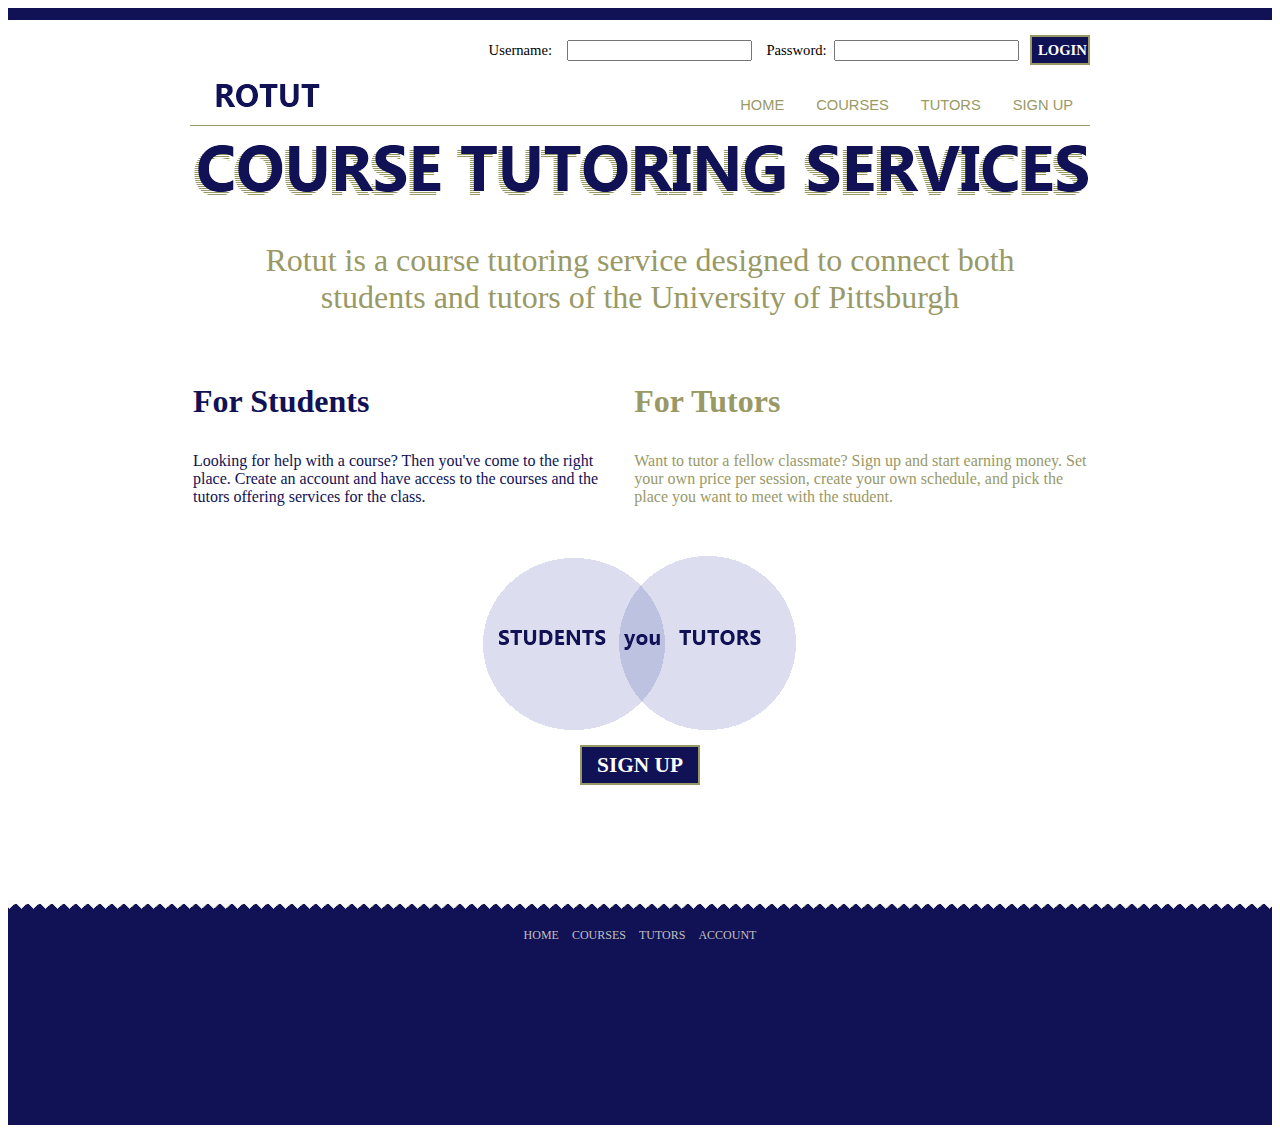
<file: index.html>
﻿<!DOCTYPE html PUBLIC "-//W3C//DTD XHTML 1.0 Transitional//EN" "http://www.w3.org/TR/xhtml1/DTD/xhtml1-transitional.dtd">
<!-- This webpage was inspired by www.http://gravityframework.com/ -->
<html xmlns="http://www.w3.org/1999/xhtml">
<head runat="server">
    <title>Rotut</title>
    <link href="css/styles.css" rel="stylesheet" type="text/css" />
</head>
<body>
    <form id="form1">
         <div class="headerBar">    
        </div>
        
         <div class="contentArea">
         
            <div class="loginArea">Username: &nbsp;&nbsp;&nbsp;<input type="text" name="username" />&nbsp;&nbsp;&nbsp;
                 Password: &nbsp;<input type="text" name="password" />&nbsp;&nbsp;
                  <button class="loginButton" >LOGIN</button>
                                 
            </div>
        
             <!-- Links and Logo Area -->
            <div class="headerPadOne">
                        
                <div class="headerPadTwo">
                
                    <div class="headerImageLogo">
                            <a href="/index.html"><img alt="" src="images/RotutLogo2.png" border="0" /></a>
                    </div>
                    
                    <div class="headerLinks">
                    
                        <table cellpadding="15">
                            <tr>
                                <td>HOME</td>
                                <td>COURSES</td>
                                <td>TUTORS</td>
                                <td>SIGN UP</td>
                            </tr>
                        </table>
                    
                    </div>
                    
                </div>
                
          </div> 
          
            <div class="dataMain">
            
                <div class="homeMainTextOne">
                    <img src="images/CTS2.png" border="0" />
                </div>
            
                <div class="homeMainTextTwo">
                    <p class="homeMainTextThree">Rotut is a course tutoring service designed to connect both <br />
                    students and tutors of the University of Pittsburgh
                    </p>
                    
                </div>
                
                <div>
                    <table>
                        <tr>
                            <td>
                                <p class="homeForStudentsOne">For Students</p>
                                <p class="homeForStudentsTwo">Looking for help with a course?  Then you've come 
                                to the right place.  Create an account and  have access to the courses and the tutors offering services for the class.</p>
                            </td>
                            <td><p class="homeForTutorsOne">For Tutors</p>
                                <p class="homeForTutorsTwo">Want to tutor a fellow classmate?  Sign up and start earning 
                                money.  Set your own price per session, create your own schedule, and pick the place you want to meet with the student.</p>
                            </td>
                        </tr>
                    </table>
                </div>
                
                <div class="homeVennArea">
                    <img src="images/Venn.png" border="0" />
                    <br />
                   
                        <button class="homeSignUpButton" >SIGN UP</button>
                                 
                        
                  
                </div>
            
               
            </div>
            
            
             
            
           
        </div>
        
        <!-- Footer Area -->
        <div style="height:100px;"></div>
       
               
        
        
         <div class="footer">    
         
         <div class="footerLinksPadOne">
             <ul class="footerUL">
                <li class="footerLI">HOME</li>
                <li class="footerLI">COURSES</li>
                <li class="footerLI">TUTORS</li>
                <li class="footerLI">ACCOUNT</li>
             </ul>
         </div>
          
         
         
         
        </div>
        
        
    </form>
</body>
</html>
</file>
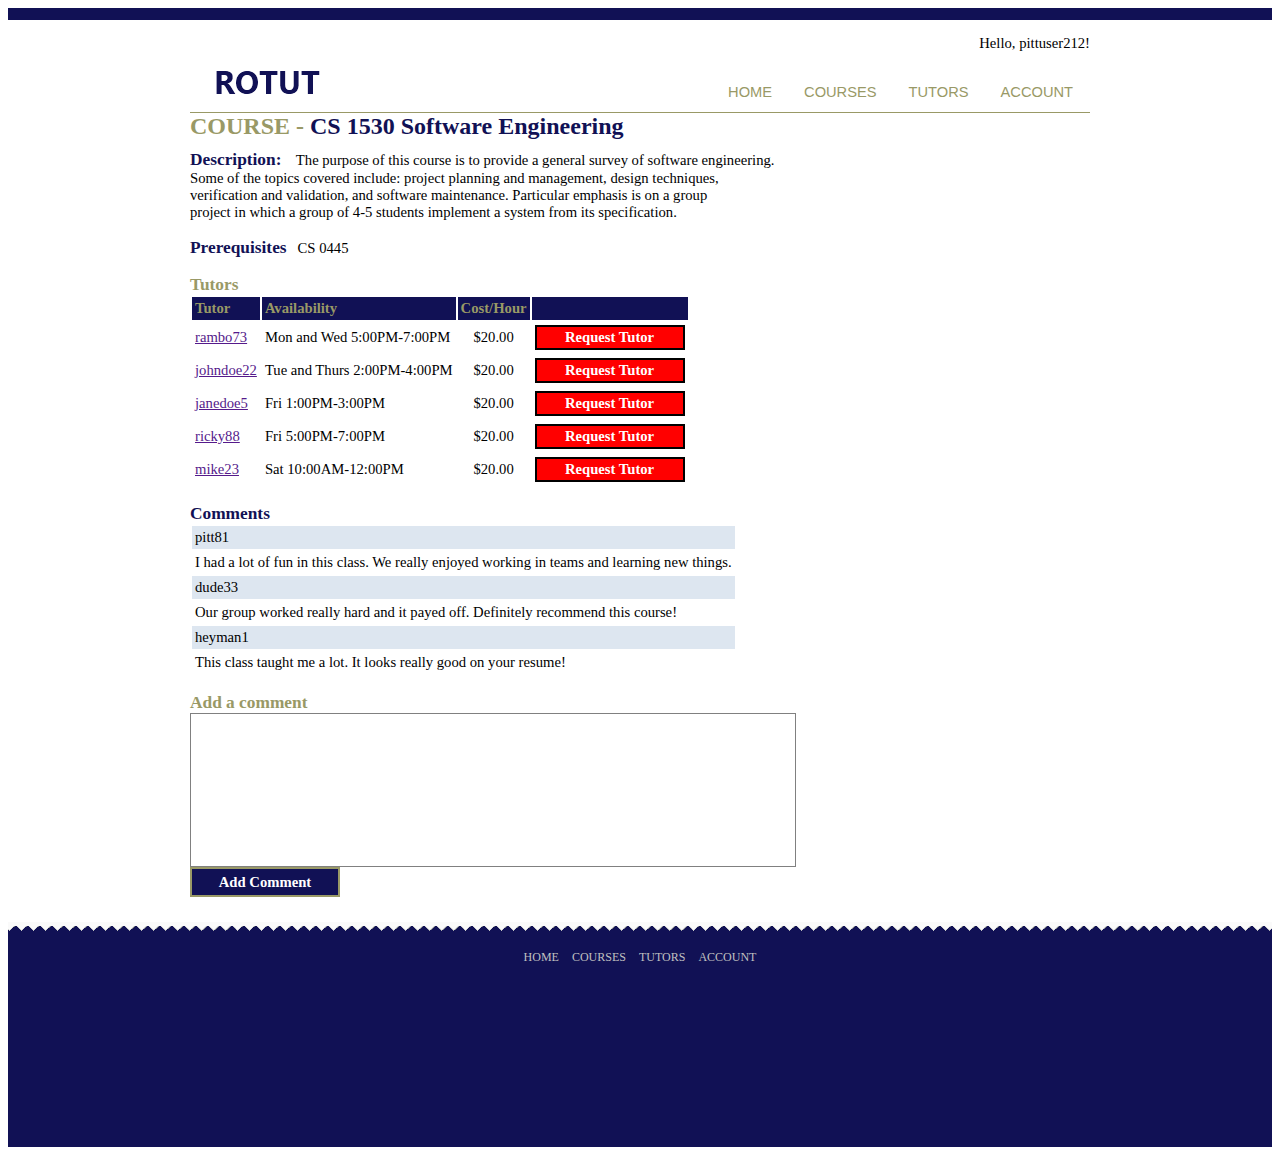
<file: course.html>
﻿<!DOCTYPE html PUBLIC "-//W3C//DTD XHTML 1.0 Transitional//EN" "http://www.w3.org/TR/xhtml1/DTD/xhtml1-transitional.dtd">

<html xmlns="http://www.w3.org/1999/xhtml">
<head runat="server">
    <title>Course - CS 1530</title>
    <link href="css/styles.css" rel="stylesheet" type="text/css" />
</head>
<body>
    <form id="form1" >
        
        <div class="headerBar">    
        </div>
        
        <div class="contentArea">
        
            <!-- User Hello -->
            <div class="headerUserHello">Hello, pittuser212!
                                 
            </div>
        
            <!-- Links and Logo Area -->
            <div class="headerPadOne">
                        
                <div class="headerPadTwo">
                
                    <div class="headerImageLogo">
                            <a href="/index.html"><img alt="" src="images/RotutLogo2.png" border="0" /></a>
                    </div>
                    
                    <div class="headerLinks">
                    
                        <table cellpadding="15">
                            <tr>
                                <td>HOME</td>
                                <td>COURSES</td>
                                <td>TUTORS</td>
                                <td>ACCOUNT</td>
                            </tr>
                        </table>
                    
                    </div>
                    
                </div>
                
          </div> 
          
          <!-- This area will contain our dynamic content -->
            <div class="dataMain">
            
            <!-- Put main dynamic content below here -->
            
              <div class="courseNameArea">
                COURSE - <span class="courseNameColor">CS 1530 Software Engineering </span>
              </div>
            
                <div>
                
                <span class="courseDescriptors">Description:</span>&nbsp; &nbsp; The purpose of this course is to provide a general survey of software engineering. <br />
                Some of the topics covered include: project planning and management, design techniques, <br /> verification and validation, and software maintenance. Particular emphasis is on a group <br />
                project in which a group of 4-5 students implement a system from its specification.
                
                <br />            
                <br />
                <span class="courseDescriptors">Prerequisites</span>&nbsp; &nbsp;CS 0445
                <br />            
                <br />                    
                    
                   <div>
                        <div class="goldTitle">Tutors</div>
                        
                        <table cellpadding="3">
                            <tr class="courseTableHeaderBackground">
                                <th>Tutor</th>
                                <th>Availability</th>
                                <th>Cost/Hour</th>
                                <th></th>
                            </tr>
                            <tr>
                                <td><a href="">rambo73</a></td>
                                <td>Mon and Wed 5:00PM-7:00PM</td>
                                <td align="center">$20.00</td>
                                <td>
                                   <button class="courseRequestTutorButton">Request Tutor</button>
                    
                                </td>
                            </tr>   
                            <tr>
                                <td><a href="">johndoe22</a></td>
                                <td>Tue and Thurs 2:00PM-4:00PM</td>
                                <td align="center">$20.00</td>
                                <td>
                                   <button class="courseRequestTutorButton">Request Tutor</button>
                    
                                </td>
                            </tr>    
                            <tr>
                                <td><a href="">janedoe5</a></td>
                                <td>Fri 1:00PM-3:00PM</td>
                                <td align="center">$20.00</td>
                                <td>
                                   <button class="courseRequestTutorButton">Request Tutor</button>
                    
                                </td>
                            </tr>     
                            <tr>
                                <td><a href="">ricky88</a></td>
                                <td>Fri 5:00PM-7:00PM</td>
                                <td align="center">$20.00</td>
                                <td>
                                   <button class="courseRequestTutorButton">Request Tutor</button>
                    
                                </td>
                            </tr>  
                            <tr>
                                <td><a href="">mike23</a></td>
                                <td>Sat 10:00AM-12:00PM</td>
                                <td align="center">$20.00</td>
                                <td>
                                   <button class="courseRequestTutorButton">Request Tutor</button>
                    
                                </td>
                            </tr>                   
                        </table>
                    </div>
                    
                    <br />
                     <div>
                        <div class="courseCommentsTitle">Comments</div>
                                                
                        <table cellpadding="3">
                            
                            <tr>
                                <td class="courseCommentAlternatingRow">pitt81</td>
                                             
                            </tr>   
                            <tr>
                                <td>
                                I had a lot of fun in this class.  We really enjoyed working in teams and learning new things.
                                </td>
                            </tr>
                            <tr>
                                <td class="courseCommentAlternatingRow">dude33</td>
                                             
                            </tr>   
                            <tr>
                                <td>
                                Our group worked really hard and it payed off.  Definitely recommend this course!
                                </td>
                            </tr>
                            <tr>
                                <td class="courseCommentAlternatingRow">heyman1</td>
                                             
                            </tr>   
                            <tr>
                                <td>
                                This class taught me a lot.  It looks really good on your resume!
                                </td>
                            </tr>
                                        
                        </table>
                    </div>
                    
                    
                    <br />
                     <div class="goldTitle">Add a comment</div>
                    <div>
                        <input type="text" class="multilineInput" />
                        <br />
                        <button class="courseAddCommentButtong">Add Comment</button>
                    </div>
                   
                    
                </div>
                
                   
                    
                </div>
                    
                
                   
                    
                </div>
                
               
            
               
            </div>
            
            
             
            
           
        </div>
        
        <!-- Footer Area -->
        <div style="height:10px;"></div>
       
        
         <div class="footer">    
         
         <div class="footerLinksPadOne">
             <ul class="footerUL">
                <li class="footerLI">HOME</li>
                <li class="footerLI">COURSES</li>
                <li class="footerLI">TUTORS</li>
                <li class="footerLI">ACCOUNT</li>
             </ul>
         </div>
          
         
         
         
        </div>
    </form>
</body>
</html>
</file>
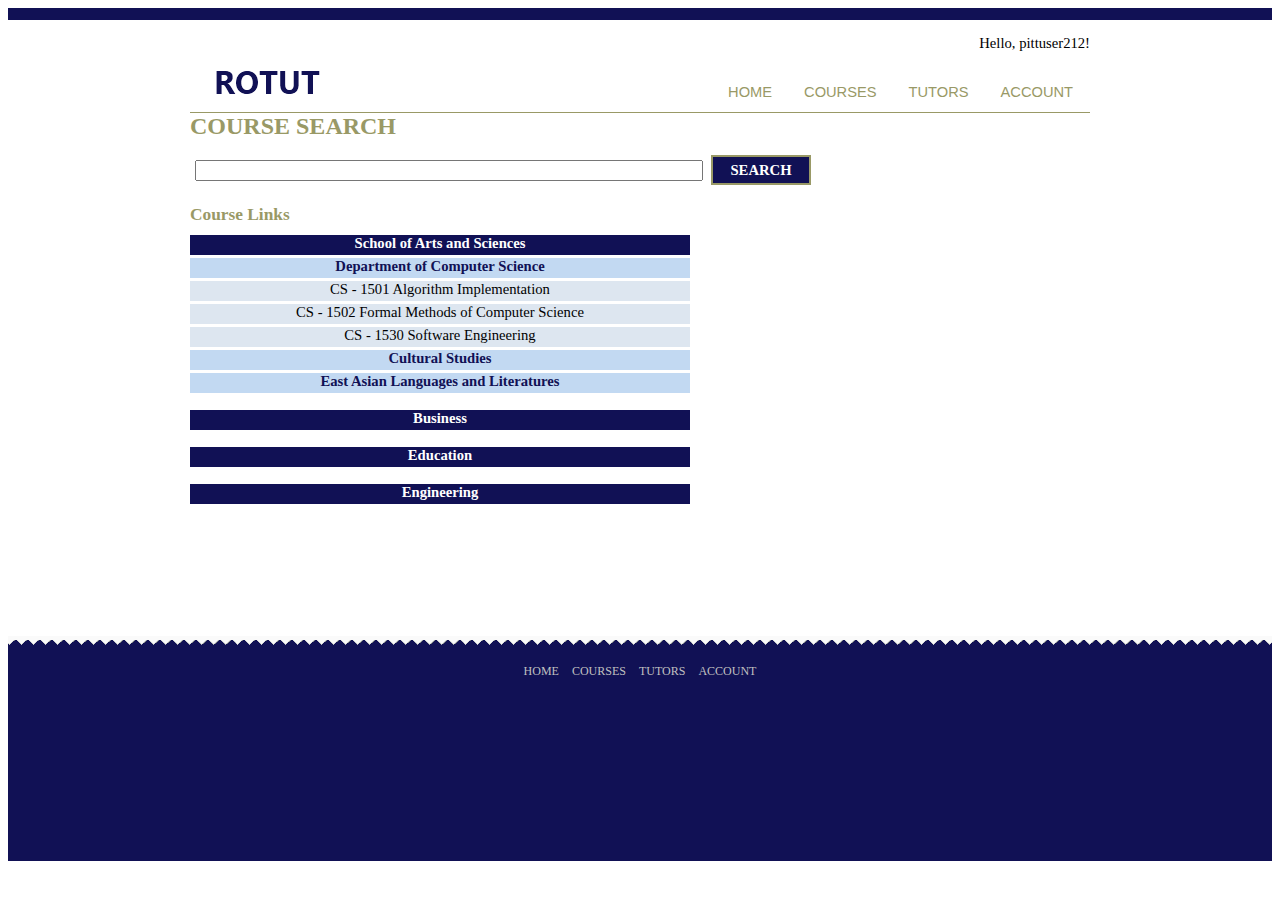
<file: coursesearch.html>
﻿<!DOCTYPE html PUBLIC "-//W3C//DTD XHTML 1.0 Transitional//EN" "http://www.w3.org/TR/xhtml1/DTD/xhtml1-transitional.dtd">

<html xmlns="http://www.w3.org/1999/xhtml">
<head runat="server">
    <title>Course Search</title>
    <link href="css/styles.css" rel="stylesheet" type="text/css" />
</head>
<body>
    <form id="form1">
        <div class="headerBar">    
        </div>
        
         <div class="contentArea">
        
            <!-- User Hello -->
            <div class="headerUserHello">Hello, pittuser212!
                                 
            </div>
        
            <!-- Links and Logo Area -->
            <div class="headerPadOne">
                        
                <div class="headerPadTwo">
                
                    <div class="headerImageLogo">
                            <a href="/index.html"><img alt="" src="images/RotutLogo2.png" border="0" /></a>
                    </div>
                    
                    <div class="headerLinks">
                    
                        <table cellpadding="15">
                            <tr>
                                <td>HOME</td>
                                <td>COURSES</td>
                                <td>TUTORS</td>
                                <td>ACCOUNT</td>
                            </tr>
                        </table>
                    
                    </div>
                    
                </div>
                
          </div> 
          
            <div class="dataMain">
            
              <div class="courseNameArea">
                COURSE SEARCH
              </div>
            
                <div>
                
                <table cellpadding="3">
                    <tr valign="middle">
                        <td> <input class="courseSearchQueryInput" type="text" value="" /></td>
                        <td> <button class="courseSearchButton"  >SEARCH</button>
                   </td>
                    </tr>
                </table>
                  
                
                
                                       
                    
                    <div style="padding-top:15px;">
                        <div class="courseSearchLinksTitle">Course Links</div>
                        <div class="courseSearchSchoolTitle">School of Arts and Sciences</div>
                        <div style="height:3px;"></div>
                        <div class="courseSearchDepartmentTitle">Department of Computer Science</div>
                        <div style="height:3px;"></div>
                        <div class="courseSearchClassTitle">CS - 1501 Algorithm Implementation</div>
                        <div style="height:3px;"></div>
                        <div class="courseSearchClassTitle">CS - 1502 Formal Methods of Computer Science</div>
                        <div style="height:3px;"></div>
                        <div class="courseSearchClassTitle">CS - 1530 Software Engineering</div>
                        <div style="height:3px;"></div>
                        <div class="courseSearchDepartmentTitle">Cultural Studies</div>
                        <div style="height:3px;"></div>                       
                        <div class="courseSearchDepartmentTitle">East Asian Languages and Literatures</div>
                        <br />
                        
                        <div class="courseSearchSchoolTitle">Business</div>
                        <br />
                        
                        <div class="courseSearchSchoolTitle">Education</div>
                        <br />
                        
                        <div class="courseSearchSchoolTitle">Engineering</div>
                        <br />
                    </div>
                    
                
                   
                    
                </div>
                
               
            
               
            </div>
            
            
             
            
           
        </div>
        
        <!-- Footer Area -->
        <div style="height:100px;"></div>
       
        
         
        
        
         <div class="footer">    
         
         <div class="footerLinksPadOne">
             <ul class="footerUL">
                <li class="footerLI">HOME</li>
                <li class="footerLI">COURSES</li>
                <li class="footerLI">TUTORS</li>
                <li class="footerLI">ACCOUNT</li>
             </ul>
         </div>
          
         
         
         
        </div>
        
    </form>
</body>
</html>
</file>
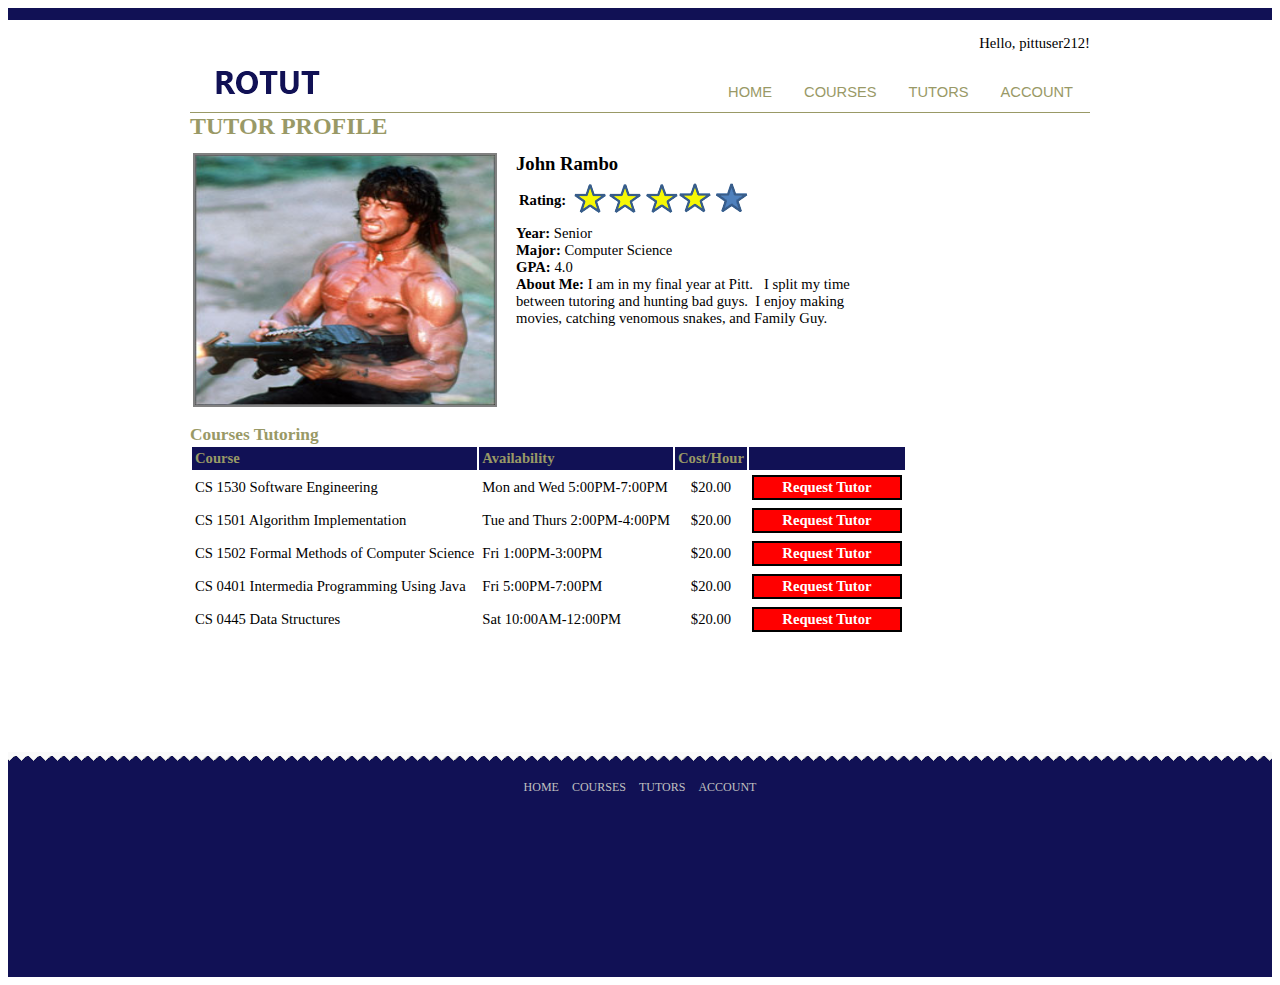
<file: tutor.html>
﻿<!DOCTYPE html PUBLIC "-//W3C//DTD XHTML 1.0 Transitional//EN" "http://www.w3.org/TR/xhtml1/DTD/xhtml1-transitional.dtd">

<html xmlns="http://www.w3.org/1999/xhtml">
<head runat="server">
    <title>Tutor Profile: John Rambo</title>
    <link href="css/styles.css" rel="stylesheet" type="text/css" />
</head>
<body>
    <form id="form1">
        <div class="headerBar">    
        </div>
        
         <div class="contentArea">
        
            <!-- User Hello -->
            <div class="headerUserHello">Hello, pittuser212!
                                 
            </div>
        
            <!-- Links and Logo Area -->
            <div class="headerPadOne">
                        
                <div class="headerPadTwo">
                
                    <div class="headerImageLogo">
                            <a href="/index.html"><img alt="" src="images/RotutLogo2.png" border="0" /></a>
                    </div>
                    
                    <div class="headerLinks">
                    
                        <table cellpadding="15">
                            <tr>
                                <td>HOME</td>
                                <td>COURSES</td>
                                <td>TUTORS</td>
                                <td>ACCOUNT</td>
                            </tr>
                        </table>
                    
                    </div>
                    
                </div>
                
          </div> 
          
            <div class="dataMain">
            
              <div class="courseNameArea">
                TUTOR PROFILE
              </div>
            
                <div>
                
                    <table>
                    
                        <tr valign="top">
                            <td>
                            <div style="padding-right:15px;">
                                <img src="images/rambo.jpg" class="tutorImage" />
                            </div>
                            </td>
                            <td>
                            
                            <div class="tutorContentArea">
                                <span class="tutorName">John Rambo</span>
                                <br />
                                <table>
                                    <tr valign="middle">
                                        <td><span class="tutorRating">Rating:</span> </td>
                                        <td><img src="images/stars.png" border="0" /></td>
                                    </tr>
                                </table>
                                
                                 <span class="tutorDetails">Year:</span> Senior
                                 <br />
                                 <span class="tutorDetails">Major:</span> Computer Science
                                 <br />
                                 <span class="tutorDetails">GPA:</span> 4.0
                                 <br />
                                 <span class="tutorDetails">About Me:</span> I am in my final year at Pitt. &nbsp; I split my time <br /> between tutoring and hunting bad guys.  &nbsp;I enjoy making 
                                 <br /> movies, catching venomous snakes, and Family Guy.  
                            </div>
                            
                            </td>
                        </tr>
                    
                    </table>
                    
                    
                    <div class="tutorRequestArea">
                        <div class="goldTitle">Courses Tutoring</div>
                        <table cellpadding="3">
                            <tr style="background-color:#111155; color:#999966;">
                                <th>Course</th>
                                <th>Availability</th>
                                <th>Cost/Hour</th>
                                <th></th>
                            </tr>
                            <tr>
                                <td>CS 1530 Software Engineering</td>
                                <td>Mon and Wed 5:00PM-7:00PM</td>
                                <td align="center">$20.00</td>
                                <td>
                                   <button class="tutorRequestButton">Request Tutor</button>
                    
                                </td>
                            </tr>   
                            <tr>
                                <td>CS 1501 Algorithm Implementation</td>
                                <td>Tue and Thurs 2:00PM-4:00PM</td>
                                <td align="center">$20.00</td>
                                <td>
                                   <button class="tutorRequestButton">Request Tutor</button>
                    
                                </td>
                            </tr>    
                            <tr>
                                <td>CS 1502 Formal Methods of Computer Science</td>
                                <td>Fri 1:00PM-3:00PM</td>
                                <td align="center">$20.00</td>
                                <td>
                                   <button class="tutorRequestButton">Request Tutor</button>
                    
                                </td>
                            </tr>     
                            <tr>
                                <td>CS 0401 Intermedia Programming Using Java</td>
                                <td>Fri 5:00PM-7:00PM</td>
                                <td align="center">$20.00</td>
                                <td>
                                   <button class="tutorRequestButton">Request Tutor</button>
                    
                                </td>
                            </tr>  
                            <tr>
                                <td>CS 0445 Data Structures</td>
                                <td>Sat 10:00AM-12:00PM</td>
                                <td align="center">$20.00</td>
                                <td>
                                   <button class="tutorRequestButton">Request Tutor</button>
                    
                                </td>
                            </tr>                   
                        </table>
                    </div>
                    
                
                   
                    
                </div>
                
               
            
               
            </div>
            
            
             
            
           
        </div>
        
        <!-- Footer Area -->
        <div style="height:100px;"></div>
       
        
         
        
        
         <div class="footer">    
         
         <div class="footerLinksPadOne">
             <ul class="footerUL">
                <li class="footerLI">HOME</li>
                <li class="footerLI">COURSES</li>
                <li class="footerLI">TUTORS</li>
                <li class="footerLI">ACCOUNT</li>
             </ul>
         </div>
          
         
         
         
        </div>
        
    </form>
</body>
</html>
</file>
<file: css/styles.css>
﻿body { text-align: center; font-family:Segoe UI; font-size:11pt; }


.contentArea { width: 900px; margin: 0px auto; text-align: left; padding:15px; }
.goldTitle { font-family:Segoe UI; font-size:13pt; color:#999966; font-weight:bold; }
.multilineInput { height:150px; width:600px; border:solid 1px Gray; }

/* Header CSS */
.headerUserHello { text-align:right; font-family:Segoe UI; font-size:11pt; }
.headerBar { background-color:#111155; height:12px; } 
.headerLinks { font-family:Arial; font-size:11pt; color:#999966; float:right; }
.headerImageLogo { float:left; }
.headerPadOne { padding-top:15px; }
.headerPadTwo { padding-bottom:20px; }


.dataMain { width:900px; padding-top:25px; }


/* Course Page */
.courseNameArea { font-family:Segoe UI; font-size:18pt; color:#999966; padding-bottom:10px; font-weight:bold; border-top:solid 1px #999966; }
.courseNameColor { color:#111155; }
.courseDescriptors { font-size:13pt; color:#111155; font-weight:bold; }
.courseTableHeaderBackground { background-color:#111155; color:#999966; }
.courseRequestTutorButton { border:solid 2px Black; background-color:Red; color:White; font-family:Segoe UI; font-size:11pt; font-weight:bold; height:25px; width:150px; text-align:center; }
.courseCommentsTitle { font-family:Segoe UI; font-size:13pt; color:#111155; font-weight:bold; }
.courseCommentAlternatingRow { background-color:#DDE6F0; }
.courseAddCommentButtong { border:solid 2px #999966; background-color:#111155; color:White; font-family:Segoe UI; font-size:11pt; font-weight:bold; height:30px; width:150px; text-align:center; }

/* Course Search Page */
.courseSearchQueryInput { width:500px; }
.courseSearchButton { border:solid 2px #999966; background-color:#111155; color:White; font-family:Segoe UI; font-size:11pt; font-weight:bold; height:30px; width:100px; text-align:center; }
.courseSearchLinksTitle { font-family:Segoe UI; font-size:13pt; color:#999966; font-weight:bold; padding-bottom:10px; }
.courseSearchSchoolTitle { text-align:center; font-family:Segoe UI; font-size:11pt; color:White; font-weight:bold; background-color:#111155; width:500px; height:20px; }
.courseSearchDepartmentTitle { text-align:center;font-family:Segoe UI; font-size:11pt; color:#111155; font-weight:bold; background-color:#C2D9F2; width:500px; height:20px; }
.courseSearchClassTitle { text-align:center;  font-family:Segoe UI; font-size:11pt; background-color:#DDE6F0; width:500px; height:20px; }


/* Tutor Page */
.tutorPictureArea { padding-right:15px; }
.tutorImage { height:250px; width:300px; border:solid 2px Gray; }
.tutorContentArea { text-align:left; }
.tutorName { font-size:14pt; font-weight:bold; }
.tutorRating { font-weight:bold; font-size:11pt }
.tutorDetails { font-weight:bold; }
.tutorRequestButton { border:solid 2px Black; background-color:Red; color:White; font-family:Segoe UI; font-size:11pt; font-weight:bold; height:25px; width:150px; text-align:center; }
.tutorRequestArea { padding-top:15px; }

/* Home Page */
.loginArea { text-align:right; font-family:Segoe UI; font-size:11pt; }
.loginButton { border:solid 2px #999966; background-color:#111155; color:White; font-family:Segoe UI; font-size:11pt; font-weight:bold; height:30px; width:60px; text-align:center; }
.homeMainTextOne { text-align:center; border-top:solid 1px #999966; }
.homeMainTextTwo { text-align:center; }
.homeMainTextThree { font-family:lucida grande; font-size:24pt; color:#999966; }
.homeForStudentsOne { font-family:Segoe UI Semibold; font-size:24pt; color:#111155; font-weight:bold; }
.homeForStudentsTwo { font-family:Segoe UI Semibold; font-size:12pt; color:#111155; }
.homeForTutorsOne { font-family:Segoe UI Semibold; font-size:24pt; color:#999966; font-weight:bold; }
.homeForTutorsTwo { font-family:Segoe UI Semibold; font-size:12pt; color:#999966; }
.homeVennArea { text-align:center; padding-top:20px; }
.homeSignUpButton { border:solid 2px #999966; background-color:#111155; color:White; font-family:Segoe UI; font-size:16pt; font-weight:bold; height:40px; width:120px; text-align:center; }

/* Footer */
.footer { height:225px; width:100%; background-image:url(../images/bottomborder.png); text-align:center; font-family:Segoe UI; width:100%; font-size:9pt; color:#C0C0C0; }
.footerLinksPadOne { padding-top:25px; }
.footerUL { position:relative; list-style:none; margin:0; padding:3px; }
.footerLI { display: inline; padding:5px; }
</file>
